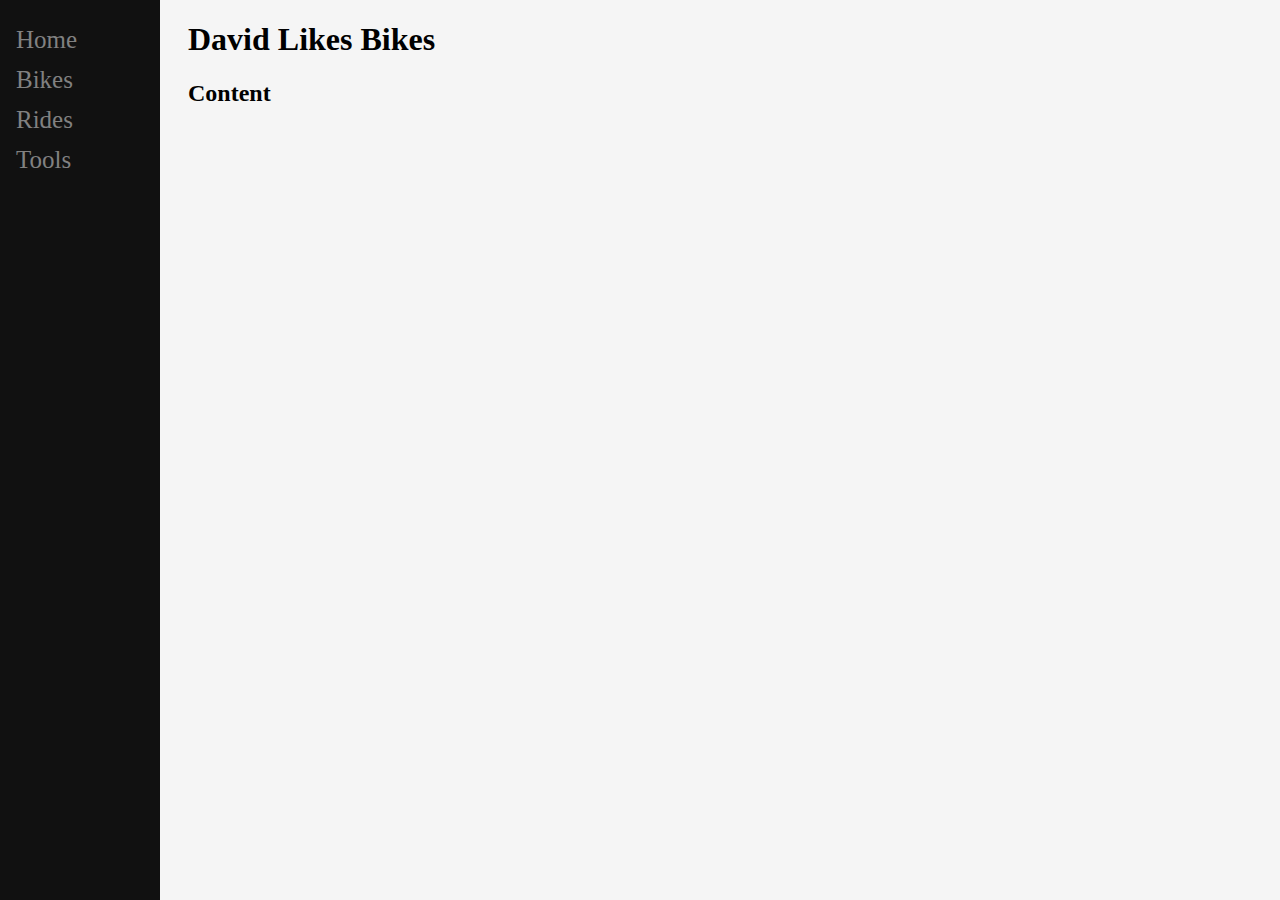
<file: index.html>
<!DOCTYPE html> 
<html>
    <head>
        <title>David Likes Bikes</title>
        <link href = "css/style.css" rel = "stylesheet">
    </head>
    <body>
        <header>
            <h1>David Likes Bikes</h1>
        </header>
        <main>
            <div class="sidenav">
                <a href="#">Home</a>
                <a href="bikes.html">Bikes</a>
                <a href="rides.html">Rides</a>
                <a href="tools.html">Tools</a>
              </div>
              
           
              <div class="main">
                <h2>Content</h2>
              </div>

            
        </main>
        <footer></footer>
    </body>
</html>
</file>
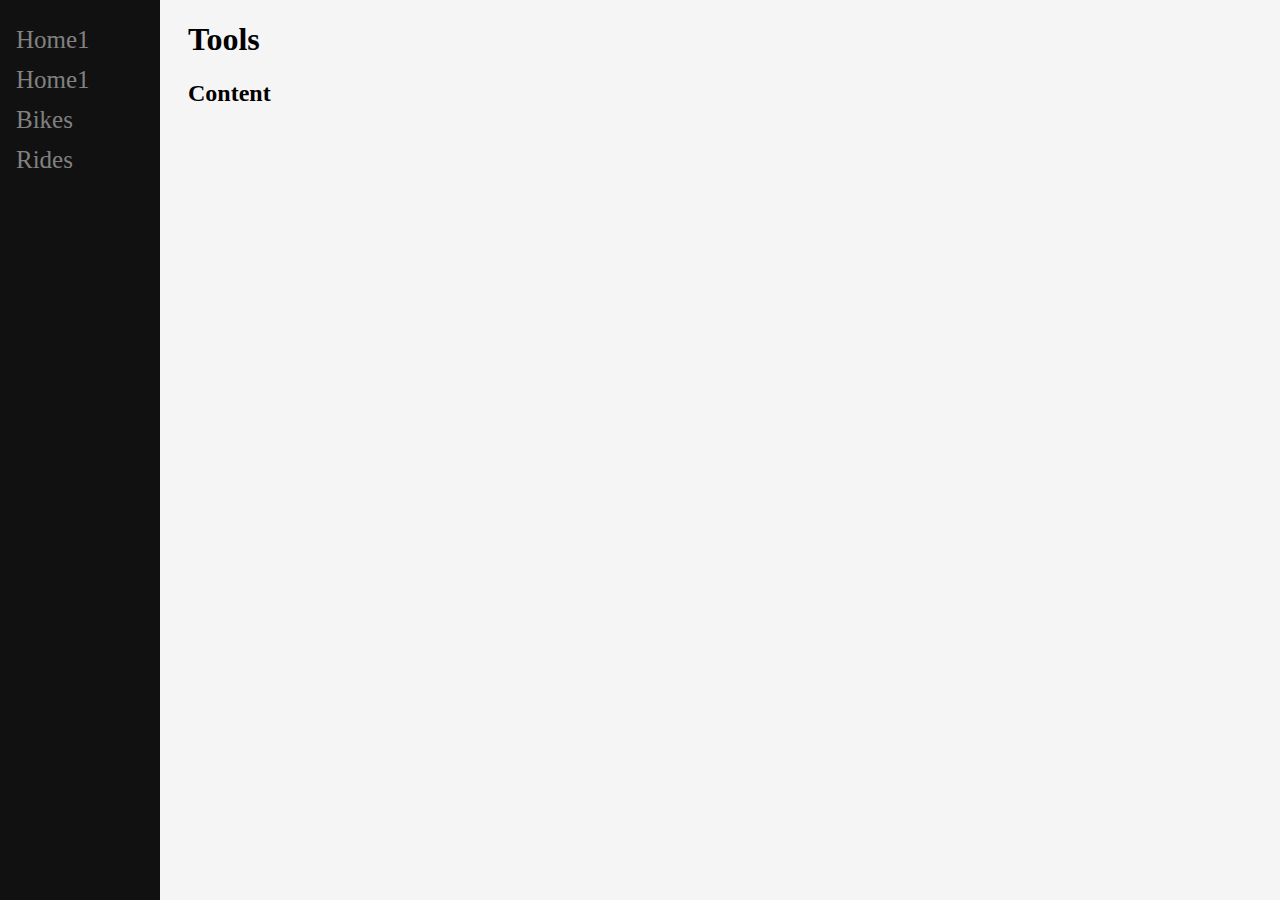
<file: content/tools.html>
<!DOCTYPE html> 
<html>
    <head>
        <title>David Li</title>
        <link href = "/css/style.css" rel = "stylesheet">
    </head>
    <body>
        <header>
            <h1>Tools</h1>
        </header>
        <main>
            <div class="sidenav">
                <a href="/index.html">Home1</a>
                <a href="/index.html">Home1</a>
                <a href="#">Bikes</a>
                <a href="content/tools.html">Rides</a>
              </div>
              
           
              <div class="main">
                <h2>Content</h2>
              </div>

            
        </main>
        <footer></footer>
    </body>
</html>
</file>
<file: css/style.css>
.sidenav {
    height: 100%; /* Full-height: remove this if you want "auto" height */
    width: 160px; /* Set the width of the sidebar */
    position: fixed; /* Fixed Sidebar (stay in place on scroll) */
    z-index: 1; /* Stay on top */
    top: 0; /* Stay at the top */
    left: 0;
    background-color: #111; /* Black */
    overflow-x: hidden; /* Disable horizontal scroll */
    padding-top: 20px;
  }
  
  /* The navigation menu links */
  .sidenav a {
    padding: 6px 8px 6px 16px;
    text-decoration: none;
    font-size: 25px;
    color: #818181;
    display: block;
    
  }
  
  /* When you mouse over the navigation links, change their color */
  .sidenav a:hover {
    color: #b2ffff;
  }
  
  /* Style page content */
  .main {
    margin-left: 170px; /* Same as the width of the sidebar */
    padding: 0px 10px;
  }

  h1{
    margin-left: 170px; /* Same as the width of the sidebar */
    padding: 0px 10px;
  }
  
  /* On smaller screens, where height is less than 450px, change the style of the sidebar (less padding and a smaller font size) */
  @media screen and (max-height: 450px) {
    .sidenav {padding-top: 15px;}
    .sidenav a {font-size: 18px;}
  }

  body {
      background-color:whitesmoke;
  }

  .bike{
      width: auto;
background-color: brown;
margin-left: 170px; /* Same as the width of the sidebar */
    padding: 0px 10px;
    font-size: xx-large;
    text-align: center;
  }

  img{
      width: 400px;
  }

  .col{
      color: tomato;
      background-color: teal;
      margin-left:100px;
  }
</file>
